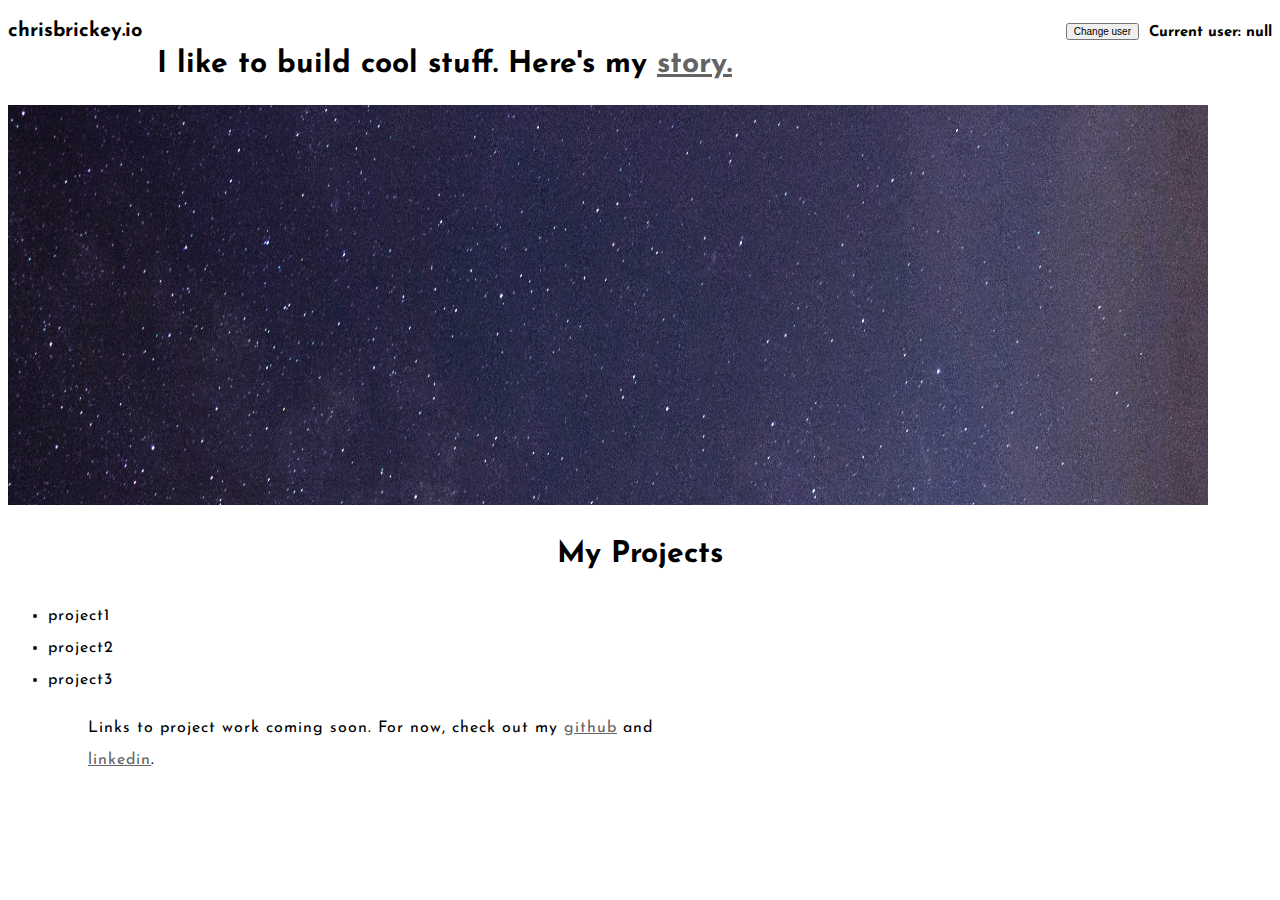
<file: public/index.html>
<!-- historical artifact that just needs to be included for everything to work well -->
<!DOCTYPE html>

<html>
  <head>
    <meta charset="utf-8">
    <title>chrisbrickey homepage</title>
    <link href="css/style.css" rel="stylesheet" type="text/css">
    <link href="https://fonts.googleapis.com/css?family=Josefin+Sans|Yantramanav" rel="stylesheet">
  </head>

  <body>
    <!-- the javascript file will replace the below content with chrisbrickey.com -->
    <h1>insert logo here</h1>
    <h4></h4>
    <button>Change user</button>
    <br />

    <h2>I like to build cool stuff. Here's my <a href="story.html">story.</a></h2>
    <img src="images/stars_long_banner.jpg" alt="picture of stars">
    <br />

    <h3>My Projects</h3>
    <ul>
      <li>project1</li>
      <li>project2</li>
      <li>project3</li>
    <ul>


    <p>
      Links to project work coming soon. For now, check out my
      <a href="https://github.com/chrisbrickey">github</a> and
      <a href="https://www.linkedin.com/in/chrisbrickey">linkedin</a>.
    </p>


    <script src="js/main.js"></script>
  </body>

</html>

<!-- <div class="coverpage">
  <a id="ubertext">
    I like to build cool stuff. Here's my <a href="story.html">story.</a>
  </a>
</div> -->
</file>
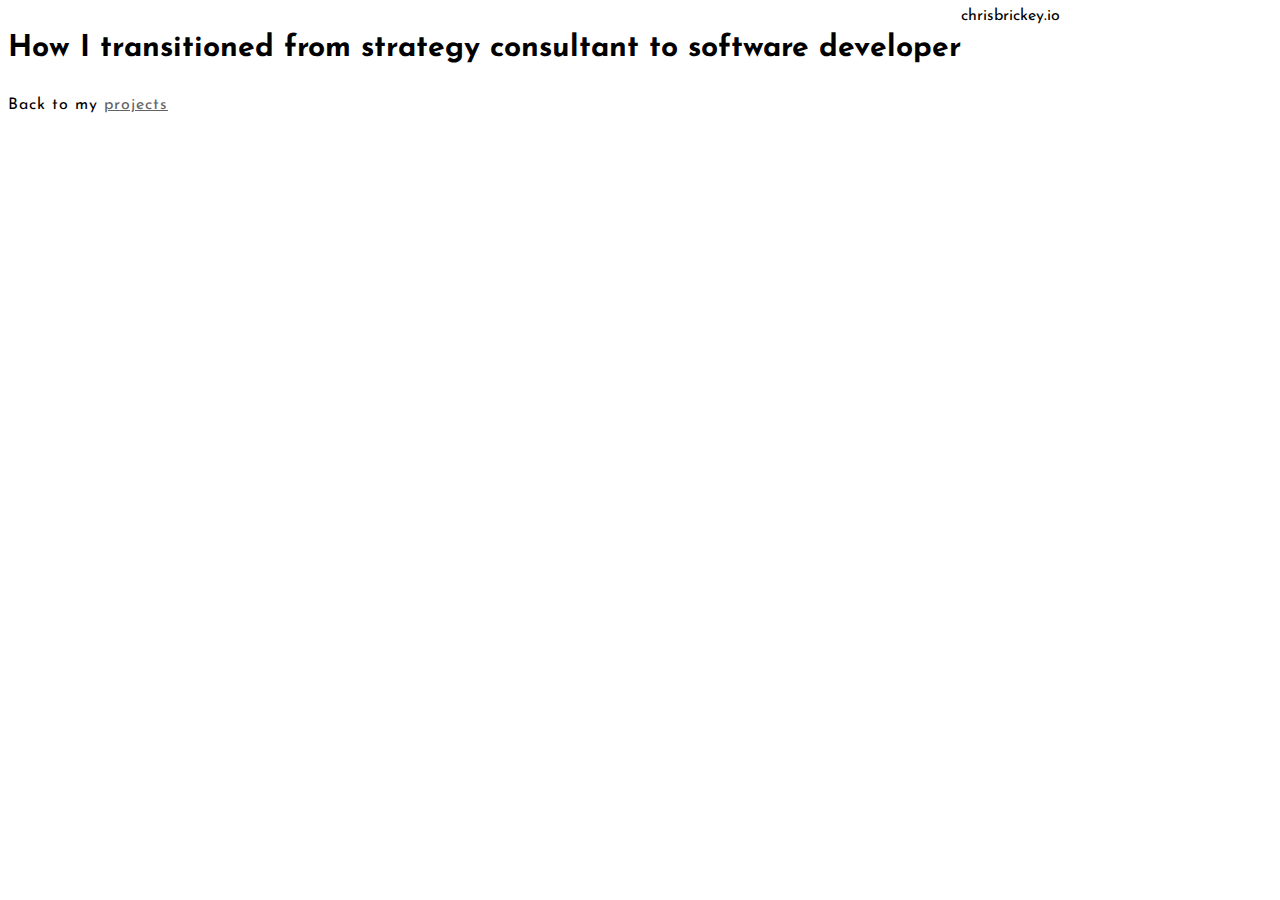
<file: public/story.html>
<!-- historical artifact that just needs to be included for everything to work well -->
<!DOCTYPE html>

<html>
  <head>
    <meta charset="utf-8">
    <title>my story</title>
    <link href="css/style.css" rel="stylesheet" type="text/css">
    <link href="https://fonts.googleapis.com/css?family=Josefin+Sans|Yantramanav" rel="stylesheet">
  </head>

  <body
    <h1>chrisbrickey.io</h1>
    <h2>How I transitioned from strategy consultant to software developer</h2>
    <br />
    <br />
    <br />
    <br />

    <p>Back to my <a href="index.html">projects</a></p>

  </body>

</html>
</file>
<file: public/css/style.css>
html {
  font-family: 'Josefin Sans', sans-serif;
  background-color: white;
  margin: 0;
  padding: 0;
}

/*sets dimension of image on coverpage*/
img {
  height:400px;
  width: 1200px;
}

h1 {
  color: black;
  font-size: 20px;
  text-align: left;
  float: left;
  padding-right: 15px;
}

h2 {
  color: black;
  font-size: 30px;
  text-align: left;
  float: left;
}

h3 {
  color: black;
  font-size: 30px;
  text-align: center;
}

h4 {
  color: black;
  font-size: 15px;
  text-align: left;
  float: right;
  margin-top: 17px;
  margin-left: 10px;
}

button {
  margin-top: 15px;
  margin-left: 15px;
  font-size: 10px;
  float: right;
}

a {
  color: rgb(100, 100, 100);
}


p, li {
  font-size: 16px;
  line-height: 2;
  letter-spacing: 1px;
  text-align: left;
  width: 600px;
}

/*body {
  font-family: 'Josefin Sans', sans-serif;
  font-family: 'Yantramanav', sans-serif;
  color: red;
  width: 600px;
  margin: 0 auto;
  background-color: #FF9500;
  padding: 0 20px 20px 20px;
  border: 5px solid black;
  text-shadow: 3px 3px 1px black;
}*/
</file>
